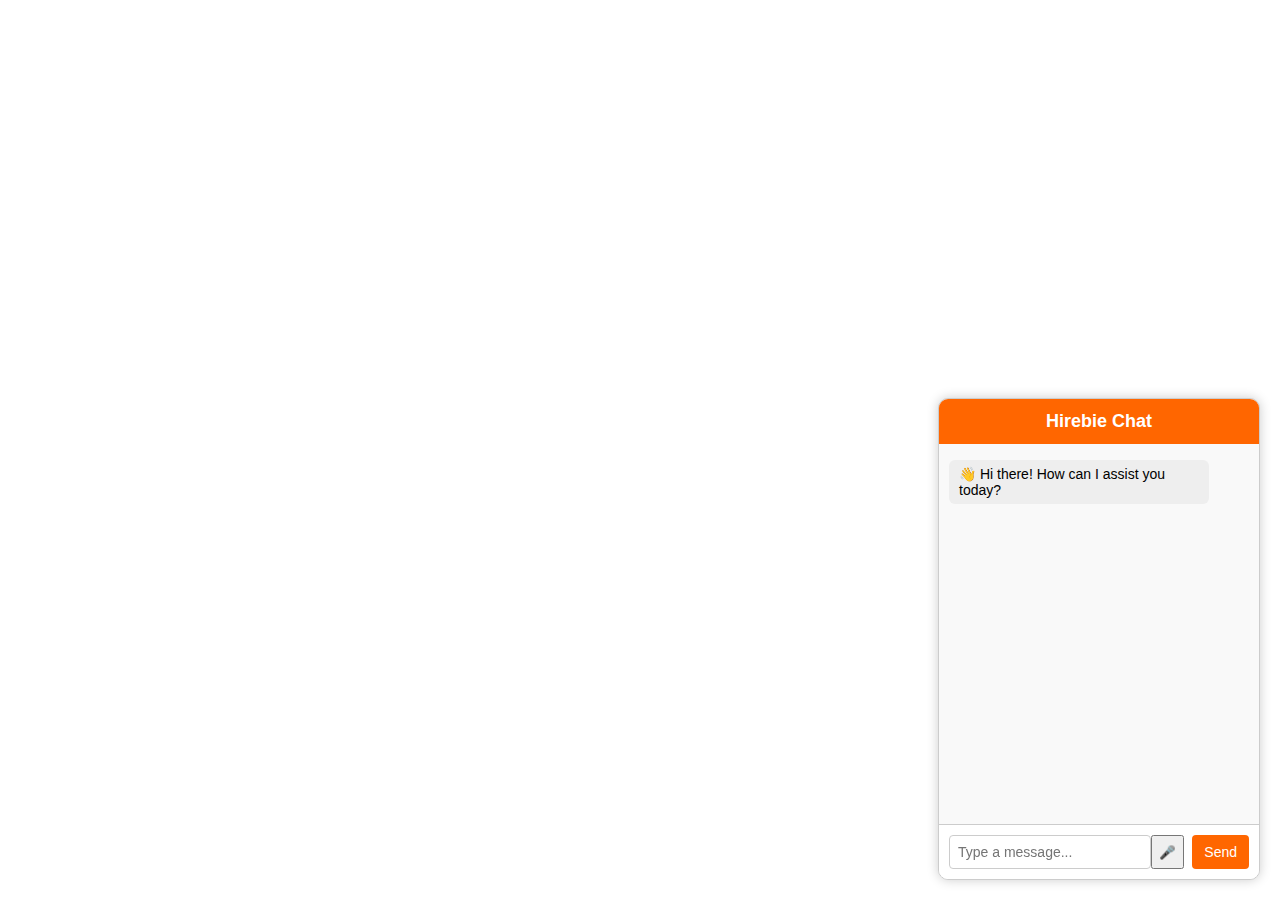
<file: index.html>
<!DOCTYPE html>
<html>
<head>
  <title>Hirebie Chat</title>
  <style>
    body {
      margin: 0;
      font-family: Arial, sans-serif;
    }

    #chat-widget {
      position: fixed;
      bottom: 20px;
      right: 20px;
      width: 320px;
      height: 480px;
      background-color: #fff;
      border: 1px solid #ccc;
      border-radius: 10px;
      box-shadow: 0 0 12px rgba(0,0,0,0.2);
      display: flex;
      flex-direction: column;
      overflow: hidden;
      z-index: 9999;
    }

    #chat-header {
      background-color: #ff6600;
      color: white;
      padding: 12px;
      font-size: 18px;
      font-weight: bold;
      text-align: center;
    }

    #chatbox {
      flex: 1;
      padding: 10px;
      overflow-y: auto;
      font-size: 14px;
      background-color: #f9f9f9;
    }

    .message {
      margin: 6px 0;
      padding: 6px 10px;
      border-radius: 6px;
      max-width: 80%;
    }

    .user {
      background-color: #d1e7ff;
      align-self: flex-end;
      text-align: right;
    }

    .bot {
      background-color: #eee;
      align-self: flex-start;
      text-align: left;
    }

    #input-area {
      display: flex;
      padding: 10px;
      border-top: 1px solid #ccc;
      background-color: #fff;
    }

    #userInput {
      flex: 1;
      padding: 8px;
      font-size: 14px;
      border: 1px solid #ccc;
      border-radius: 4px;
    }

    #sendBtn {
      margin-left: 8px;
      padding: 8px 12px;
      font-size: 14px;
      background-color: #ff6600;
      color: white;
      border: none;
      border-radius: 4px;
      cursor: pointer;
    }

    #sendBtn:hover {
      background-color: #e65c00;
    }
  </style>
</head>
<body>
  <div id="chat-widget">
    <div id="chat-header">Hirebie Chat</div>
    <div id="chatbox"></div>
    <div id="input-area">
      <input type="text" id="userInput" placeholder="Type a message..." />
      <button id="dictateBtn">🎤</button>
      <button id="sendBtn">Send</button>
    </div>
  </div>

  <script>
    const input = document.getElementById("userInput");
    const sendBtn = document.getElementById("sendBtn");
    const dictateBtn = document.getElementById("dictateBtn");

    function appendMessage(sender, text) {
      const chatbox = document.getElementById("chatbox");
      const msg = document.createElement("div");
      msg.className = "message " + (sender === "You" ? "user" : "bot");
      msg.textContent = text;
      chatbox.appendChild(msg);
      chatbox.scrollTop = chatbox.scrollHeight;
    }

    function sendMessage() {
      const message = input.value.trim();
      if (!message) return;

      appendMessage("You", message);
      input.value = "";

      fetch("http://localhost:5000/chat", {
        method: "POST",
        headers: { "Content-Type": "application/json" },
        body: JSON.stringify({ message })
      })
      .then(res => res.json())
      .then(data => {
        appendMessage("Bot", data.reply);
      })
      .catch(err => {
        console.error("Fetch error:", err);
        appendMessage("Bot", "⚠️ Sorry, something went wrong.");
      });
    }

    sendBtn.addEventListener("click", sendMessage);
    input.addEventListener("keypress", function(e) {
      if (e.key === "Enter") sendMessage();
    });
    dictateBtn.addEventListener("click", () => {
      if (!('webkitSpeechRecognition' in window)) {
        alert("Speech recognition not supported in this browser.");
        return;
      }

      const recognition = new webkitSpeechRecognition();
      recognition.continuous = false;
      recognition.interimResults = false;
      recognition.lang = "en-US";

      recognition.start();

      recognition.onresult = function(event) {
        const transcript = event.results[0][0].transcript;
        sendMessage(transcript);
      };
      recognition.onerror = function(event) {
        console.error("Speech recognition error:", event.error);
        appendMessage("Bot", "⚠️ Dictation error: " + event.error);
      };
    });
    window.addEventListener("load", () => {
      appendMessage("Bot", "👋 Hi there! How can I assist you today?");
    });

  </script>
</body>
</html>
</file>
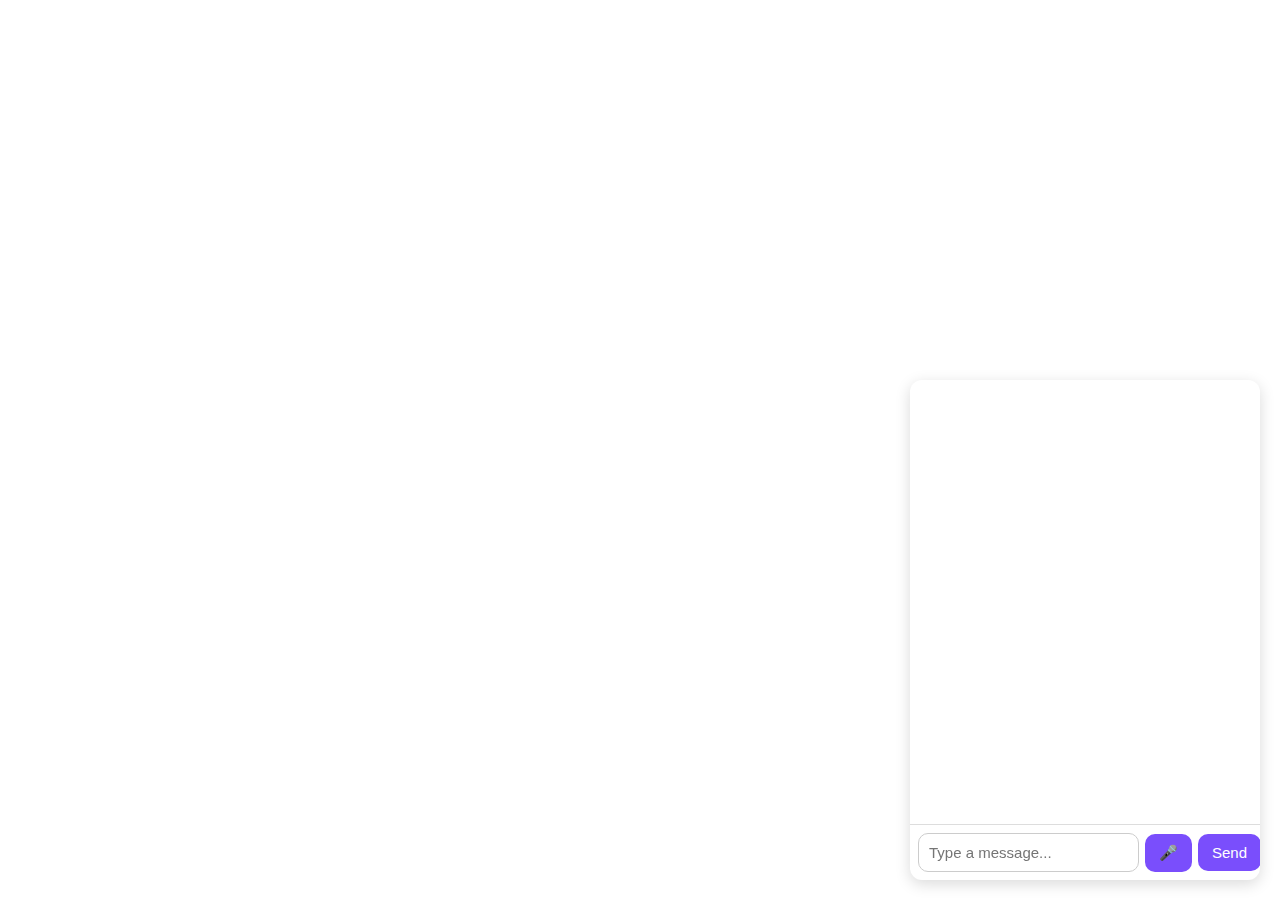
<file: frontend/index.html>
<!doctype html>
<html lang="en">
<head>
  <meta charset="utf-8" />
  <meta name="viewport" content="width=device-width, initial-scale=1" />
  <title>AI Chatbot</title>
  <link rel="stylesheet" href="style.css" />
</head>
<body>

  <div class="chat-container">
    <div class="messages"></div>

    <div class="input-area">
      <input class="chat-input" type="text" placeholder="Type a message..." />
      <button class="mic-btn" title="Speak">🎤</button>
      <button class="send-btn" title="Send">Send</button>
    </div>
  </div>

  <script src="scripts.js"></script>
</body>
</html>
</file>
<file: frontend/style.css>
/* Make sizing predictable */
*,
*::before,
*::after {
  box-sizing: border-box;
}

/* Chat container */
.chat-container {
  position: fixed;
  right: 20px;
  bottom: 20px;
  width: min(350px, 90vw);
  height: min(500px, 80vh);
  background: #fff;
  border-radius: 12px;
  box-shadow: 0 4px 15px rgba(0,0,0,0.15);
  display: flex;
  flex-direction: column;
  overflow: hidden;
  font-family: system-ui, Arial, sans-serif;
  z-index: 9999;
}

/* Messages */
.chat-container .messages {
  flex: 1;
  padding: 10px;
  overflow-y: auto;
  font-size: 15px;
  line-height: 1.4;
}

/* Input area */
.chat-container .input-area {
  display: flex;
  gap: 6px;
  border-top: 1px solid #ddd;
  padding: 8px;
  align-items: center;
}

.chat-container .chat-input {
  flex: 1;
  padding: 10px;
  border: 1px solid #ccc;
  border-radius: 10px;
  font-size: 15px;
}

.chat-container button {
  padding: 10px 14px;
  border: none;
  border-radius: 10px;
  background: #7a4efc;
  color: #fff;
  cursor: pointer;
  font-size: 15px;
  transition: background .2s;
}

.chat-container button:hover {
  background: #5c34c7;
}

/* Mobile tweaks */
@media (max-width: 600px) {
  .chat-container {
    width: 92vw !important;
    height: 70vh !important;
    right: 4vw;
    bottom: 12px;
    font-size: 14px;
  }

  .chat-container input,
  .chat-container button {
    font-size: 14px;
    padding: 8px;
  }

  .chat-container .messages {
    max-height: 60%;
  }
}
</file>
